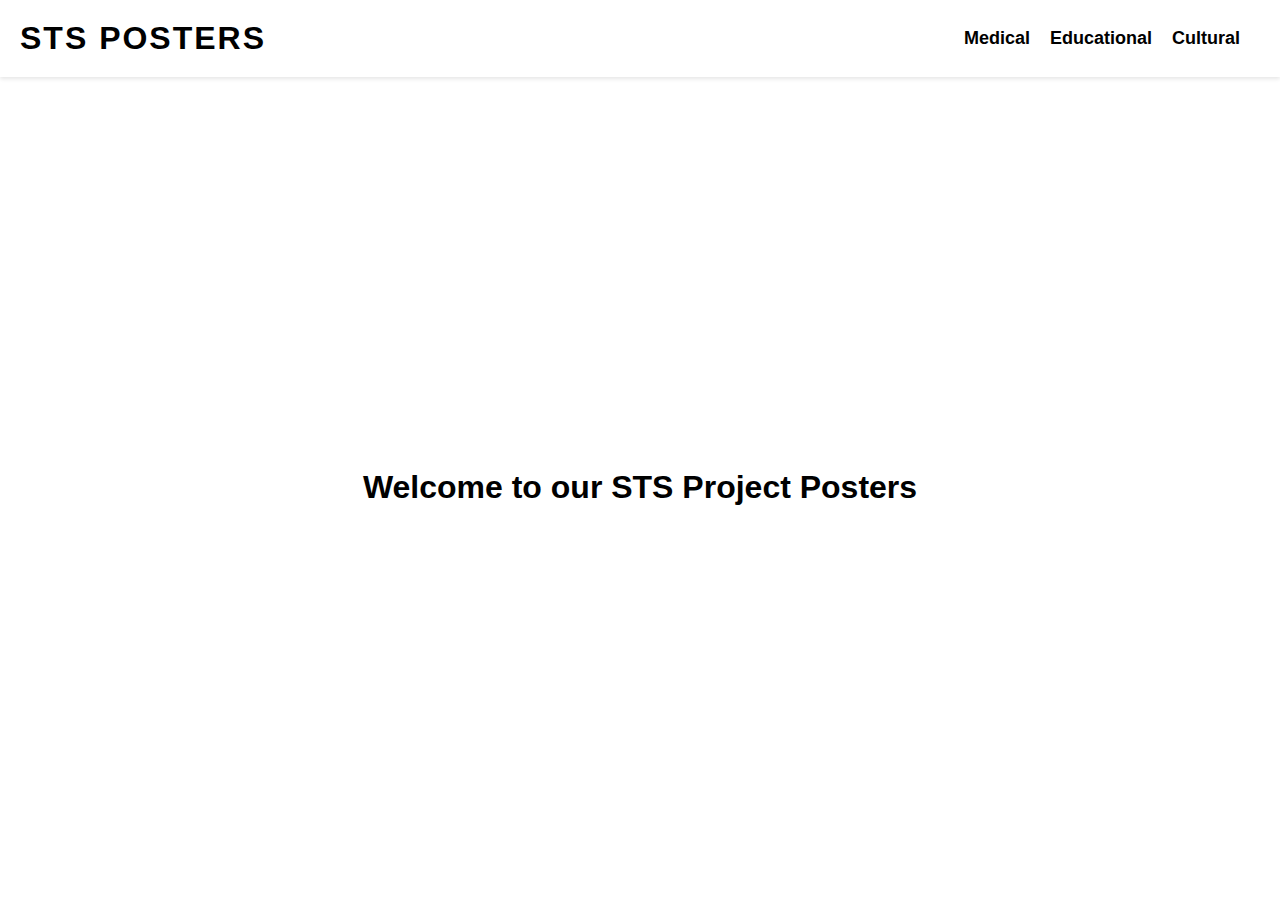
<file: index.html>
<!DOCTYPE html>
<html lang="en">
<head>
    <meta charset="UTF-8">
    <meta http-equiv="X-UA-Compatible" content="IE=edge">
    <meta name="viewport" content="width=device-width, initial-scale=1.0">
    <link rel="stylesheet" href="sts.css">
    <title>STS Posters</title>
</head>
<body>
    <header>
		<div class="logo">
			<h1>STS Posters</h1>
		</div>
		<nav>
			<ul>
				<li><a href="1.html">Medical</a></li>
				<li><a href="2.html">Educational</a></li>
				<li><a href="3.html">Cultural</a></li>
			</ul>
		</nav>
	</header>
    <main>
        <h1>Welcome to our STS Project Posters</h1>
    </main>
</body>
</html>
</file>
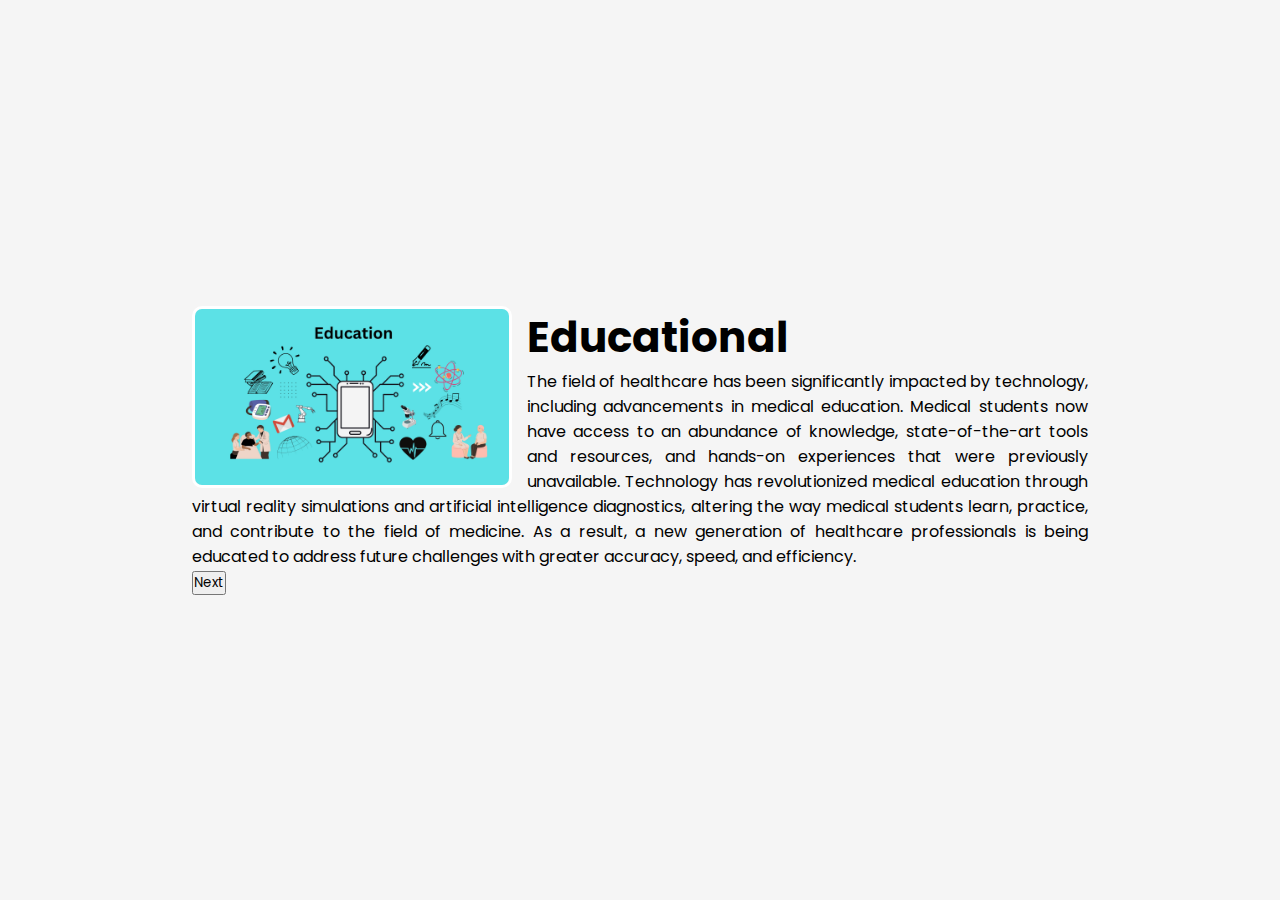
<file: 2.html>
<!DOCTYPE html>
<html lang="en">
<head>
    <meta charset="UTF-8">
    <meta http-equiv="X-UA-Compatible" content="IE=edge">
    <meta name="viewport" content="width=device-width, initial-scale=1.0">
    <link rel="stylesheet" href="style.css">
    <title>Project</title>
</head>
<body>
    <div class="wrapper">
        <img src="LagaoMuh.jpg" alt="">
        <div class="text-box">
            <h2>Educational</h2>
            <p style="text-align: justify;">
                The field of healthcare has been significantly impacted by technology, including advancements in medical education. Medical students now have access to an abundance of knowledge, state-of-the-art tools and resources, and hands-on experiences that were previously unavailable. Technology has revolutionized medical education through virtual reality simulations and artificial intelligence diagnostics, altering the way medical students learn, practice, and contribute to the field of medicine. As a result, a new generation of healthcare professionals is being educated to address future challenges with greater accuracy, speed, and efficiency.
            </p>
            <a href="3.html"><button>Next</button></a>
        </div>
    </div>
</body>
</html>
</file>
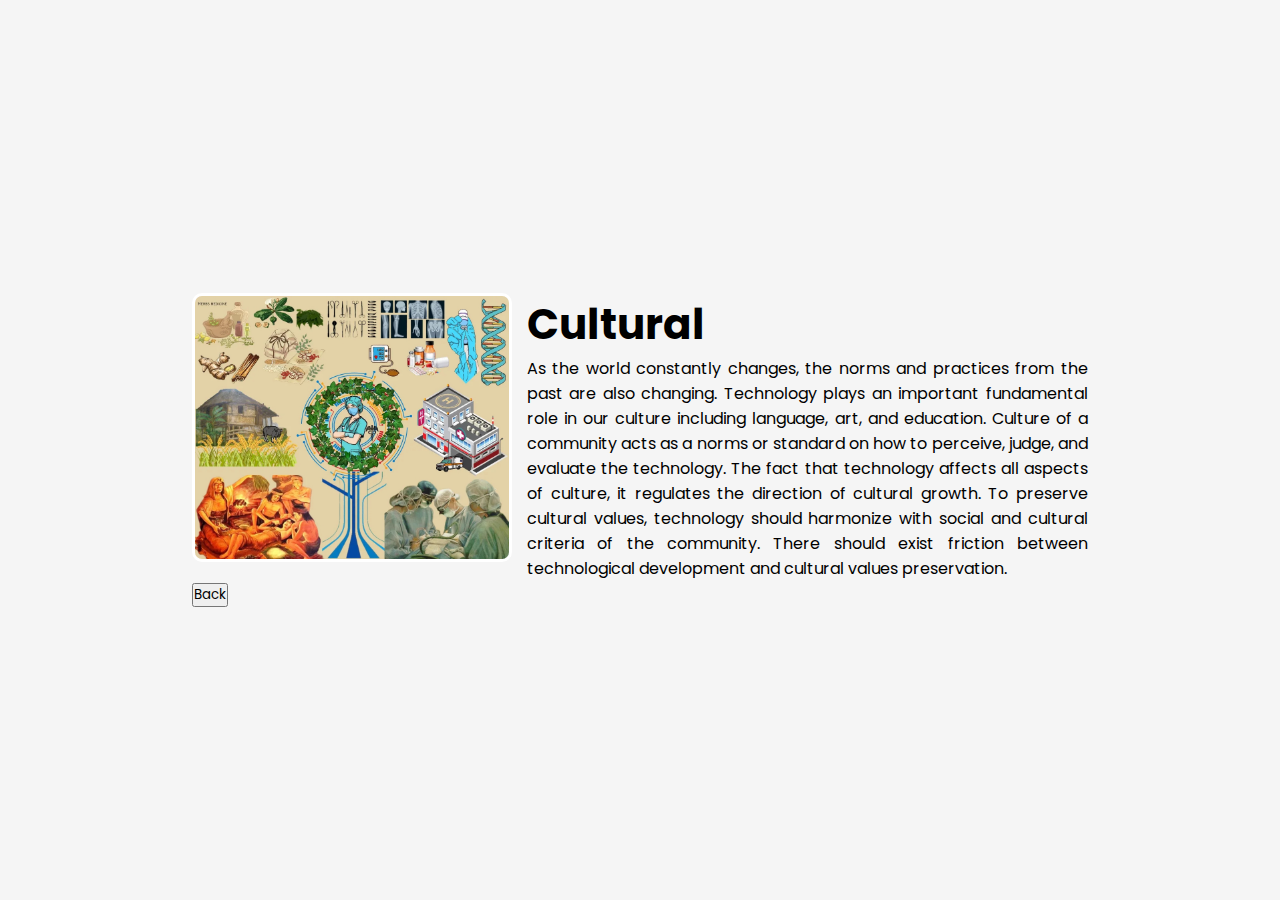
<file: 3.html>
<!DOCTYPE html>
<html lang="en">
<head>
    <meta charset="UTF-8">
    <meta http-equiv="X-UA-Compatible" content="IE=edge">
    <meta name="viewport" content="width=device-width, initial-scale=1.0">
    <link rel="stylesheet" href="style.css">
    <title>Project</title>
</head>
<body>
    <div class="wrapper">
        <img src="cultural.jpg" alt="">
        <div class="text-box">
            <h2>Cultural</h2>
            <p style="text-align: justify;">
                As the world constantly changes, the norms and practices from the past are also changing. Technology plays an important fundamental role in our culture including language, art, and education.

                Culture of a community acts as a norms or standard on how to perceive, judge, and evaluate the technology. The fact that technology affects all aspects of culture, it regulates the direction of cultural growth.

                To preserve cultural values, technology should harmonize with social and cultural criteria of the community. There should exist friction between technological development and cultural values preservation.
            </p>
            <a href="index.html"><button>Back</button></a>
        </div>
    </div>
</body>
</html>
</file>
<file: sts.css>
body {
	margin: 0;
	padding: 0;
	font-family: Arial, sans-serif;
}

header {
	display: flex;
	justify-content: space-between;
	align-items: center;
	background-color: #ffffff;
	box-shadow: 0 2px 4px rgba(0,0,0,0.1);
	padding: 20px;
}

.logo h1 {
	margin: 0;
	font-size: 32px;
	font-weight: bold;
	color: #000000;
	text-transform: uppercase;
	letter-spacing: 2px;
}

nav ul {
	display: flex;
	list-style-type: none;
	margin: 0;
	padding: 0;
}

nav li {
	margin-right: 20px;
}

nav a {
	color: #000000;
	text-decoration: none;
	font-size: 18px;
	font-weight: bold;
}

nav a:hover {
	color: #0077cc;
}

main {
	max-width: 1200px;
	margin: 0 auto;
	padding: 20px;
}

footer {
	background-color: #f1f1f1;
	padding: 20px;
	text-align: center;
}

main {
    max-width: 1200px;
    margin: 0 auto;
    padding: 20px;
    display: flex;
    justify-content: center;
    align-items: center;
    height: calc(100vh - 120px);
}
</file>
<file: style.css>
@import url('https://fonts.googleapis.com/css2?family=Poppins:wght@300;400;500;600;700;800;900&display=swap');

* {
  margin: 0;
  padding: 0;
  box-sizing: border-box;
  font-family: 'Poppins' , sans-serif;
}


body {
  display: flex;
  justify-content: center;
  align-items: center;
  min-height: 100vh;
  background: whitesmoke;
}

.wrapper {
  margin: 150px auto;
  width: 70%;
}

img {
  max-width: 320px;
  float: left;
  border: 3px solid #fff;
  border-radius: 10px;
  margin-right: 15px;
}

.text-box {
  color: black;
}

.text-box h2 {
  font-size: 42px;
}


.text-box p {
  font-size: 16px;
}

.center {
  position: fixed;
  bottom: 0;
  left: 50%;
  transform: translateX(-50%);
}
</file>
